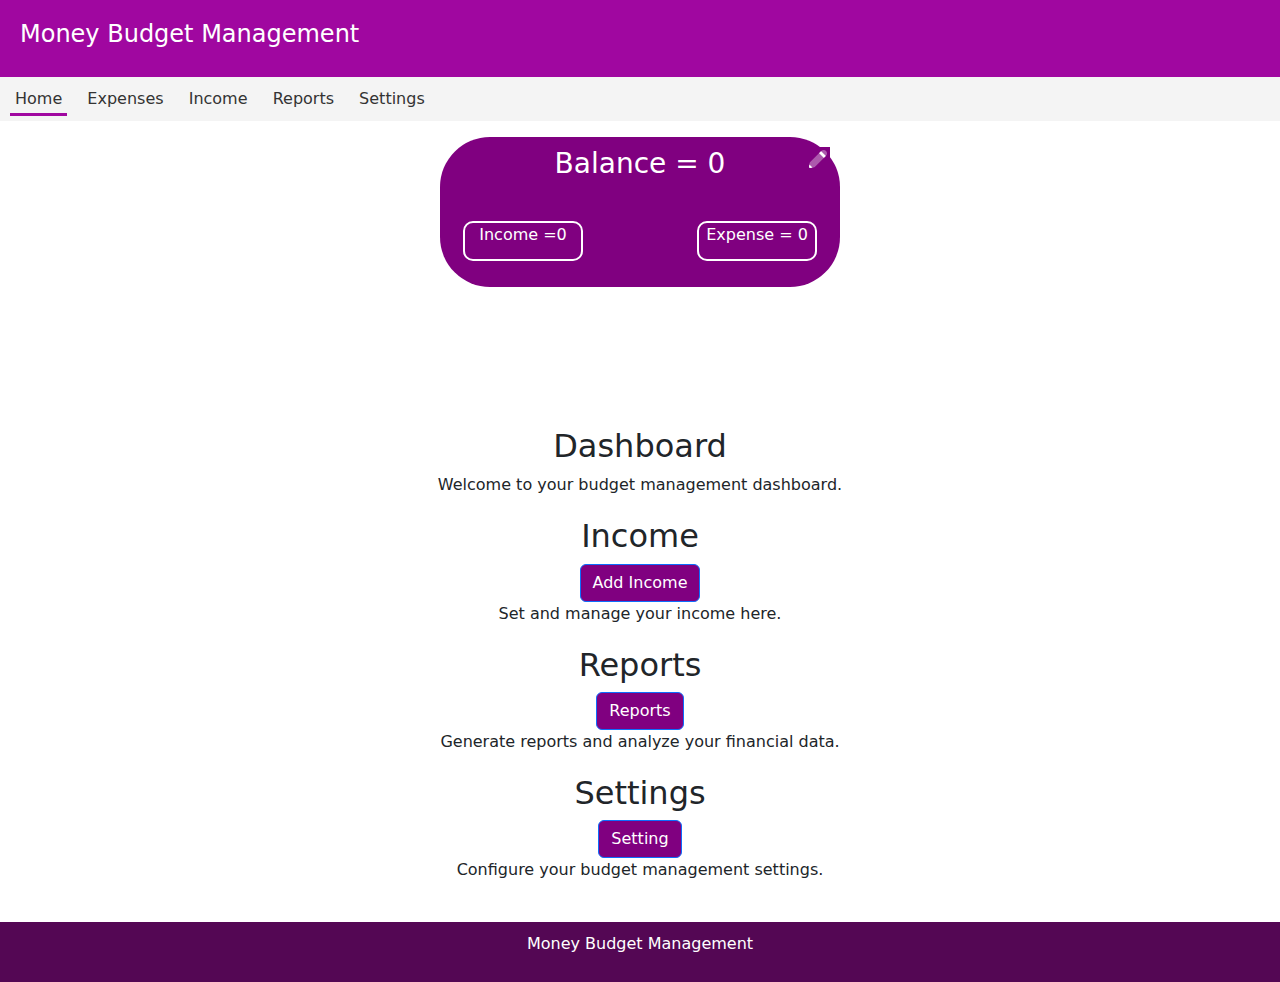
<file: index.html>
<!-- <!doctype html>
<html lang="en">
  <head>
    <meta charset="utf-8">
    <meta name="viewport" content="width=device-width, initial-scale=1">
    <title>Bootstrap demo</title>
    <link href="https://cdn.jsdelivr.net/npm/bootstrap@5.3.0-alpha3/dist/css/bootstrap.min.css" rel="stylesheet" integrity="sha384-KK94CHFLLe+nY2dmCWGMq91rCGa5gtU4mk92HdvYe+M/SXH301p5ILy+dN9+nJOZ" crossorigin="anonymous">
  </head>
  <body>
  
    <script src="https://cdn.jsdelivr.net/npm/bootstrap@5.3.0-alpha3/dist/js/bootstrap.bundle.min.js" integrity="sha384-ENjdO4Dr2bkBIFxQpeoTz1HIcje39Wm4jDKdf19U8gI4ddQ3GYNS7NTKfAdVQSZe" crossorigin="anonymous"></script>
    <nav class="navbar navbar-expand-lg bg-body-tertiary">
        <div class="container-fluid">
          <a class="navbar-brand" href="#">D</a>
          <button class="navbar-toggler" type="button" data-bs-toggle="collapse" data-bs-target="#navbarSupportedContent" aria-controls="navbarSupportedContent" aria-expanded="false" aria-label="Toggle navigation">
            <span class="navbar-toggler-icon"></span>
          </button>
          <div class="collapse navbar-collapse" id="navbarSupportedContent">
            <ul class="navbar-nav me-auto mb-2 mb-lg-0">
              <li class="nav-item">
                <a class="nav-link active" aria-current="page" href="#">Home</a>
              </li>
              <li class="nav-item">
                <a class="nav-link" href="#">Link</a>
              </li>
              <li class="nav-item dropdown">
                <a class="nav-link dropdown-toggle" href="#" role="button" data-bs-toggle="dropdown" aria-expanded="false">
                  Dropdown
                </a>
                <ul class="dropdown-menu">
                  <li><a class="dropdown-item" href="#">Action</a></li>
                  <li><a class="dropdown-item" href="#">Another action</a></li>
                  <li><hr class="dropdown-divider"></li>
                  <li><a class="dropdown-item" href="#">Something else here</a></li>
                </ul>
              </li>
              <li class="nav-item">
                <a class="nav-link disabled">Disabled</a>
              </li>
            </ul>
            <form class="d-flex" role="search">
              <input class="form-control me-2" type="search" placeholder="Search" aria-label="Search">
              <button class="btn btn-outline-success" type="submit">Search</button>
            </form>
          </div>
        </div>
      </nav>
</body>
</html> -->


<!DOCTYPE html>
<html lang="en">

<head>
  <meta charset="UTF-8">
  <meta name="viewport" content="width=device-width, initial-scale=1.0">
  <title>Money Budget Management</title>
  
  <link rel="stylesheet" href="style.css">
</head>

<body>
  <header>
    <h1>Money Budget Management</h1>
  </header>

  <nav>
    <ul>
      <li><a href="./index.html" id="home">Home</a></li>
      <li><a href="./expense.html" id="expenses-tab">Expenses</a></li>
      <li><a href="#">Income</a></li>
      <li><a href="#">Reports</a></li>
      <li><a href="#">Settings</a></li>
    </ul>
  </nav>
  <div id="maindiv">
  <div id="boxparent">
    <i class="fas fa-edit edit-icon"> <img src="./icon/asl.png" alt="" onclick="edit()" ></i>
    <p class="purbox"><h3 class="purbox">Balance = <span id="Balance">0</span> </h3></p>
    <p class="income">Income =<span id="income">0</span></p>
    <p id="Expense">Expense = <span id="expense">0</span></p>
  </div>
</div>
  <main>
    <section id="dashboard">
      <h2>Dashboard</h2>
      <p>Welcome to your budget management dashboard.</p>
    </section>

    <!-- <section id="expenses">
      <h2>Expenses</h2>
      <button type="button" class="btn btn-primary" id="customexpense" onclick="Expenses()" >Expenses Amount</button>
      <button type="button" class="btn btn-primary" id="customexpense" onclick="ExpensesAmount()" >Add Expenses</button>
      <p>Track and manage your expenses here.</p>
     
    </section> -->
    
    <section id="income" >
      <h2>Income</h2>
      <button type="button" class="btn btn-primary" id="customexpense" onclick="edit()" >Add Income</button>
      <p>Set and manage your income here.</p>
    </section>

    <section id="reports">
      <h2>Reports</h2>
      <button type="button" class="btn btn-primary" id="customexpense" onclick="repos()">Reports</button>
      <p>Generate reports and analyze your financial data.</p>
    </section>

    <section id="settings">
      <h2>Settings</h2>
      <button type="button" class="btn btn-primary" id="customexpense" >Setting</button>
      <p>Configure your budget management settings.</p>
    </section>
    <div>
      <p></p>
    </div>
  </main>

  <footer>
    <p> Money Budget Management</p>
  </footer>
  <script src="./app.js" ></script>
  <script src="https://cdn.jsdelivr.net/npm/@popperjs/core@2.11.7/dist/umd/popper.min.js" integrity="sha384-zYPOMqeu1DAVkHiLqWBUTcbYfZ8osu1Nd6Z89ify25QV9guujx43ITvfi12/QExE" crossorigin="anonymous"></script>
<script src="https://cdn.jsdelivr.net/npm/bootstrap@5.3.0-alpha3/dist/js/bootstrap.min.js" integrity="sha384-Y4oOpwW3duJdCWv5ly8SCFYWqFDsfob/3GkgExXKV4idmbt98QcxXYs9UoXAB7BZ" crossorigin="anonymous"></script>
<script src="https://cdn.jsdelivr.net/npm/bootstrap@5.3.0-alpha3/dist/js/bootstrap.bundle.min.js" integrity="sha384-ENjdO4Dr2bkBIFxQpeoTz1HIcje39Wm4jDKdf19U8gI4ddQ3GYNS7NTKfAdVQSZe" crossorigin="anonymous"></script>
<link rel="stylesheet" href="	https://cdn.jsdelivr.net/npm/bootstrap@5.3.0-alpha3/dist/css/bootstrap.min.css">

</body>

</html>
</file>
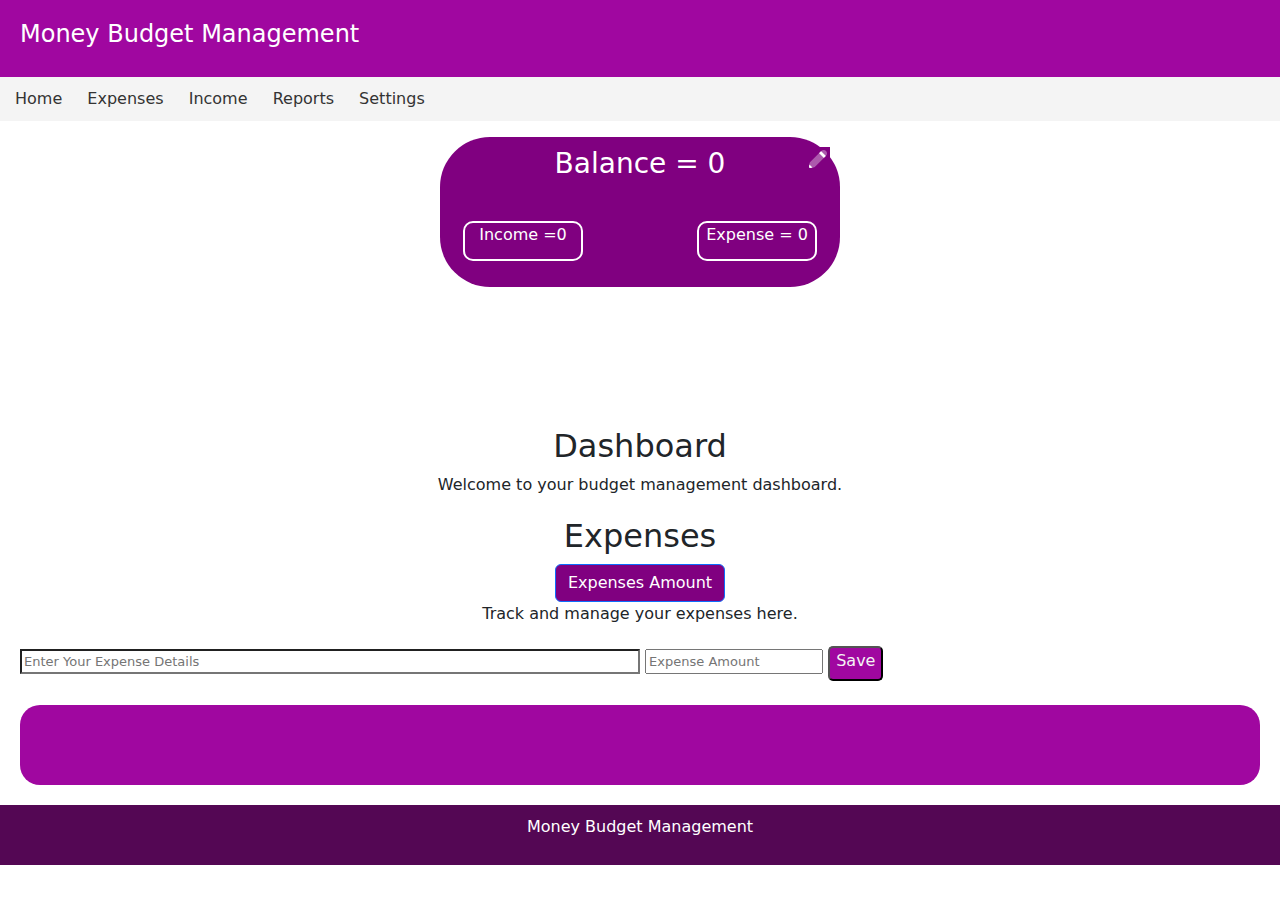
<file: expense.html>
<!-- <!doctype html>
<html lang="en">
  <head>
    <meta charset="utf-8">
    <meta name="viewport" content="width=device-width, initial-scale=1">
    <title>Bootstrap demo</title>
    <link href="https://cdn.jsdelivr.net/npm/bootstrap@5.3.0-alpha3/dist/css/bootstrap.min.css" rel="stylesheet" integrity="sha384-KK94CHFLLe+nY2dmCWGMq91rCGa5gtU4mk92HdvYe+M/SXH301p5ILy+dN9+nJOZ" crossorigin="anonymous">
  </head>
  <body>
  
    <script src="https://cdn.jsdelivr.net/npm/bootstrap@5.3.0-alpha3/dist/js/bootstrap.bundle.min.js" integrity="sha384-ENjdO4Dr2bkBIFxQpeoTz1HIcje39Wm4jDKdf19U8gI4ddQ3GYNS7NTKfAdVQSZe" crossorigin="anonymous"></script>
    <nav class="navbar navbar-expand-lg bg-body-tertiary">
        <div class="container-fluid">
          <a class="navbar-brand" href="#">D</a>
          <button class="navbar-toggler" type="button" data-bs-toggle="collapse" data-bs-target="#navbarSupportedContent" aria-controls="navbarSupportedContent" aria-expanded="false" aria-label="Toggle navigation">
            <span class="navbar-toggler-icon"></span>
          </button>
          <div class="collapse navbar-collapse" id="navbarSupportedContent">
            <ul class="navbar-nav me-auto mb-2 mb-lg-0">
              <li class="nav-item">
                <a class="nav-link active" aria-current="page" href="#">Home</a>
              </li>
              <li class="nav-item">
                <a class="nav-link" href="#">Link</a>
              </li>
              <li class="nav-item dropdown">
                <a class="nav-link dropdown-toggle" href="#" role="button" data-bs-toggle="dropdown" aria-expanded="false">
                  Dropdown
                </a>
                <ul class="dropdown-menu">
                  <li><a class="dropdown-item" href="#">Action</a></li>
                  <li><a class="dropdown-item" href="#">Another action</a></li>
                  <li><hr class="dropdown-divider"></li>
                  <li><a class="dropdown-item" href="#">Something else here</a></li>
                </ul>
              </li>
              <li class="nav-item">
                <a class="nav-link disabled">Disabled</a>
              </li>
            </ul>
            <form class="d-flex" role="search">
              <input class="form-control me-2" type="search" placeholder="Search" aria-label="Search">
              <button class="btn btn-outline-success" type="submit">Search</button>
            </form>
          </div>
        </div>
      </nav>
</body>
</html> -->


<!DOCTYPE html>
<html lang="en">

<head>
  <meta charset="UTF-8">
  <meta name="viewport" content="width=device-width, initial-scale=1.0">
  <title>Money Budget Management</title>
  <link rel="stylesheet" href="style.css">

  
</head>

<body>
    <header>
        <h1>Money Budget Management</h1>
      </header>
    
      <nav>
        <ul>
          <li><a href="./index.html">Home</a></li>
          <li><a href="">Expenses</a></li>
          <li><a href="">Income</a></li>
          <li><a href="">Reports</a></li>
          <li><a href="">Settings</a></li>
        </ul>
      </nav>
      <div id="maindiv">
        <div id="boxparent">
          <i class="fas fa-edit edit-icon"> <img src="./icon/asl.png" alt="" onclick="edit()" ></i>
          <p class="purbox"><h3 class="purbox">Balance = <span id="Balance">0</span> </h3></p>
          <p class="income">Income =<span id="income">0</span></p>
          <p id="Expense">Expense = <span id="expense">0</span></p>
        </div>
      </div>
    <main>
        <section id="dashboard">
          <h2>Dashboard</h2>
          <p>Welcome to your budget management dashboard.</p>
        </section>
    
        <section id="expenses">
          <h2>Expenses</h2>
          <button type="button" class="btn btn-primary" id="customexpense" onclick="Expenses()" >Expenses Amount</button>
          <!-- <button type="button" class="btn btn-primary" id="customexpense" onclick="ExpensesAmount()" >Add Expenses</button> -->
          <p>Track and manage your expenses here.</p>
        </section>


        <div>
          <form >
            <input type="text" id="inputepense" placeholder="Enter Your Expense Details">
            <input type="text" id="inpAmount" placeholder="Expense Amount">
            <button type="button"  id="savebtn" onclick="saves()" >Save</button>
          </form><br>
        </div>

        
        
        <div id="resultss">
          <p id="replaceExpanse"></p>   <p id="replaceAmountss"></p>
       
        </div>
        <!-- <div id="container">
          <div class="yourexpen">your Expenses</div>
          <div id="expensetext">Jamali</div>
        </div>

        
        <div class="task">
          <div>
            <p></p>
            <span></span>
          </div>
          

          <div>
            <img src="./icon/asl.png" alt="">
          </div>
        </div> -->


       
  
    </main>
  <footer>
    <p>Money Budget Management</p>
  </footer>
  
  <script src="./app.js"></script>
  <script src="https://cdn.jsdelivr.net/npm/@popperjs/core@2.11.7/dist/umd/popper.min.js" integrity="sha384-zYPOMqeu1DAVkHiLqWBUTcbYfZ8osu1Nd6Z89ify25QV9guujx43ITvfi12/QExE" crossorigin="anonymous"></script>
  <script src="https://cdn.jsdelivr.net/npm/bootstrap@5.3.0-alpha3/dist/js/bootstrap.min.js" integrity="sha384-Y4oOpwW3duJdCWv5ly8SCFYWqFDsfob/3GkgExXKV4idmbt98QcxXYs9UoXAB7BZ" crossorigin="anonymous"></script>
  <script src="https://cdn.jsdelivr.net/npm/bootstrap@5.3.0-alpha3/dist/js/bootstrap.bundle.min.js" integrity="sha384-ENjdO4Dr2bkBIFxQpeoTz1HIcje39Wm4jDKdf19U8gI4ddQ3GYNS7NTKfAdVQSZe" crossorigin="anonymous"></script>
  <link rel="stylesheet" href="	https://cdn.jsdelivr.net/npm/bootstrap@5.3.0-alpha3/dist/css/bootstrap.min.css">
</body>

</html>
</file>
<file: style.css>
/* #heading{text-align: center;
    background-color: rgb(194, 187, 187);
} */




/* Reset default styles */
body,
h1,
h2,
h3,
h4,
h5,
h6,
p,
ul,
li {
  margin: 0;
  padding: 0;
}

/* Global styles */
body {
  font-family: Arial, sans-serif;
  line-height: 1.5;
}

header {
  background-color: rgb(160, 7, 160);
  color: #fff;
  padding: 20px;
}

header h1 {
  font-size: 24px;
}

nav ul {
  list-style-type: none;
  background-color: #f4f4f4;
  padding: 10px;
}

nav ul li {
  display: inline;
  margin-right: 10px;
  
}
nav ul li a {
    text-decoration: none;
    color: #333;
    padding: 5px;
  }
  
  nav ul li a:active,
  nav ul li a:focus {
    border-bottom: 3px solid rgb(160, 7, 160);
  }
  

nav ul li a {
  text-decoration: none;
  color: #333;
  padding: 5px;
}

main {
  padding: 20px;
}

section {
  margin-bottom: 20px;
}

footer {
  background-color:rgb(84, 7, 84);
  color: #fff;
  padding: 10px;
  text-align: center;
}
#boxparent{


width: 400px;
height: 150px;
display: flex;
justify-content: center;
align-items: center;
background-color: purple;
border-radius: 50px;
color: white;
position: relative;
}
.purbox{
    /* background-color: purple;
    height: 150px;
    width: 400px;
    border: 2px solid #000; */
  
   position: absolute;
   top: 10px;

    
}
#maindiv{
    display: flex;
    justify-content: center;
    
    height: 30vh;
  }
  .edit-icon {
    position: absolute;
    top: 10px;
    right: 10px;
  }
  .income{
    height: 40px;
    width:120px;
    position: absolute;
   bottom: 10px;
   left: 23px;
   border: 2px solid #fff;
   border-radius: 10px;
   align-items: center;
   justify-content: center;
   text-align: center;
  }
#Expense{
    height: 40px;
    width:120px;
    
    position: absolute;
   bottom: 10px;
   right: 23px;
   border: 2px solid #fff;
   border-radius: 10px;
   text-align: center;

  }
  #dashboard{
    text-align: center;
}
#expenses{
    text-align: center;
    

}
#income{
    text-align: center;
}

#reports{
    text-align: center;
}

#settings{
    text-align: center;
}

#expenses{
    text-align: center;
}


#customexpense{
    background-color: purple;
}

#home{
    border-bottom: 3px solid rgb(160, 7, 160);
}

#inputepense {
  height: 25px;
  width: 50%;
  font-size: small;
  background-color: rgb(255, 255, 255);
}
#inpAmount{
  height: 25px;
  font-size: small;
}
#savebtn{
  height: 25px;
  background-color:  rgb(160, 7, 160);

  border-radius: 5px;
  padding-bottom: 30px;
  color: #f4f4f4;
}
#replaceExpanse{
  display: inline;

  display: inline;
  position: absolute;
  top: 35px;
 left: 120px;
}
#replaceAmountss{
  display: inline;
  position: absolute;
  top: 35px;
  /* left: 450px; */
  text-align: center;
}
#resultss{
  text-align: center;

  align-items: center;
  height: 80px;
  
  background-color: rgb(160, 7, 160);
  position: relative;
  border-radius: 20px;
  color: #ffffff;
}
/* expense wala html folder */
/* #expensetext{
margin: auto;
  height: 30px;
  width: 400px;
  border: 2px solid #000;
} */


/* .task{
  background-color: rgb(247, 247, 247);
  padding: 20px;
  display: flex;
  align-items: center;
  /* border: 1px solid red; */
/* } */ */
/* .yourexpen{
  width: 100%; */
  /* border: 1px solid red; */
/* } */




/* #inpAmount{
  height: 25px;
  width: 100%;
  font-size: small;
  background-color: aqua;
} */
</file>
